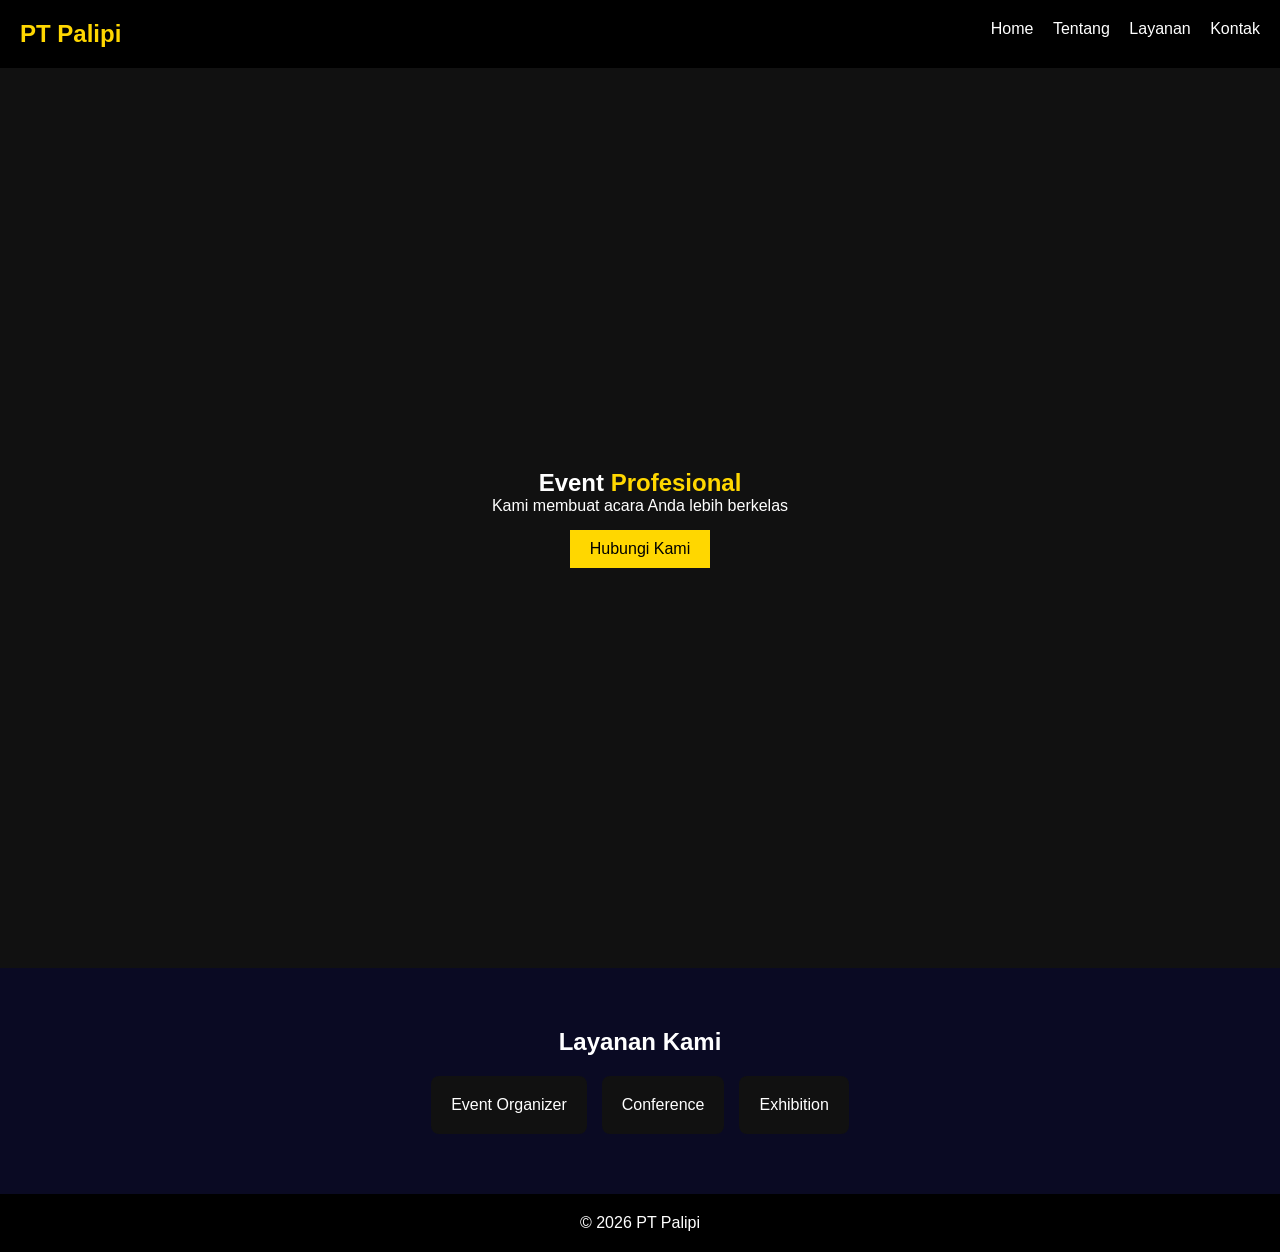
<file: index.html>
<!DOCTYPE html>
<html lang="id">
<head>
  <meta charset="UTF-8">
  <meta name="viewport" content="width=device-width, initial-scale=1.0">
  <title>PT Palipi</title>
  <link rel="stylesheet" href="style.css">
</head>

<body>

<nav class="navbar">
  <h1 class="logo">PT Palipi</h1>
  <div class="menu">
    <a href="index.html">Home</a>
    <a href="tentang.html">Tentang</a>
    <a href="layanan.html">Layanan</a>
    <a href="kontak.html">Kontak</a>
  </div>
</nav>

<section class="hero">
  <div>
    <h1>Event <span>Profesional</span></h1>
    <p>Kami membuat acara Anda lebih berkelas</p>
    <a href="kontak.html" class="btn">Hubungi Kami</a>
  </div>
</section>

<section class="section">
  <h2>Layanan Kami</h2>
  <div class="cards">
    <div class="card">Event Organizer</div>
    <div class="card">Conference</div>
    <div class="card">Exhibition</div>
  </div>
</section>

<footer>
  <p>© 2026 PT Palipi</p>
</footer>

</body>
</html>
</file>
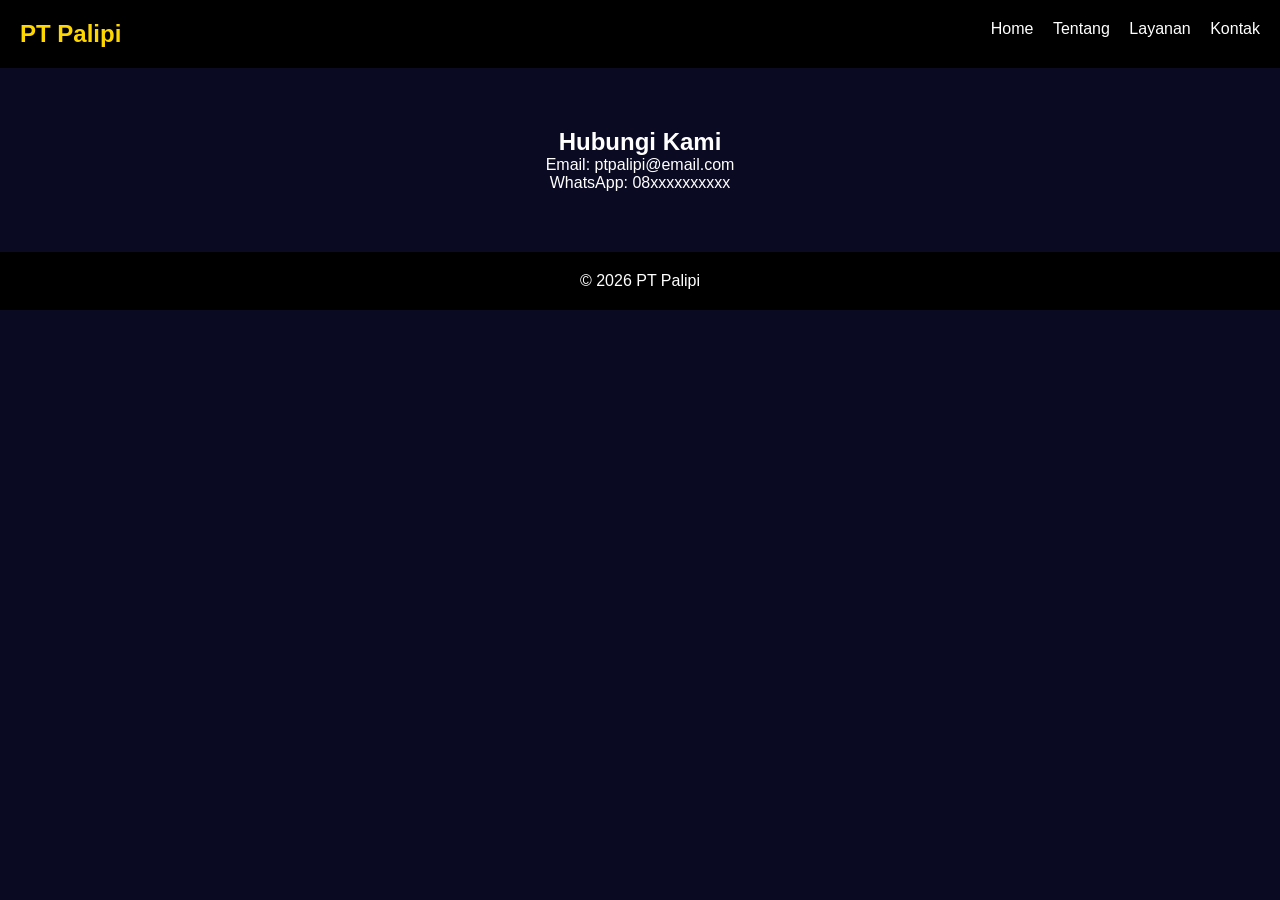
<file: kontak.html>
<!DOCTYPE html>
<html lang="id">
<head>
  <meta charset="UTF-8">
  <meta name="viewport" content="width=device-width, initial-scale=1.0">
  <title>Kontak</title>
  <link rel="stylesheet" href="style.css">
</head>

<body>

<nav class="navbar">
  <h1 class="logo">PT Palipi</h1>
  <div class="menu">
    <a href="index.html">Home</a>
    <a href="tentang.html">Tentang</a>
    <a href="layanan.html">Layanan</a>
    <a href="kontak.html">Kontak</a>
  </div>
</nav>

<section class="section">
  <h2>Hubungi Kami</h2>
  <p>Email: ptpalipi@email.com</p>
  <p>WhatsApp: 08xxxxxxxxxx</p>
</section>

<footer>
  <p>© 2026 PT Palipi</p>
</footer>

</body>
</html>
</file>
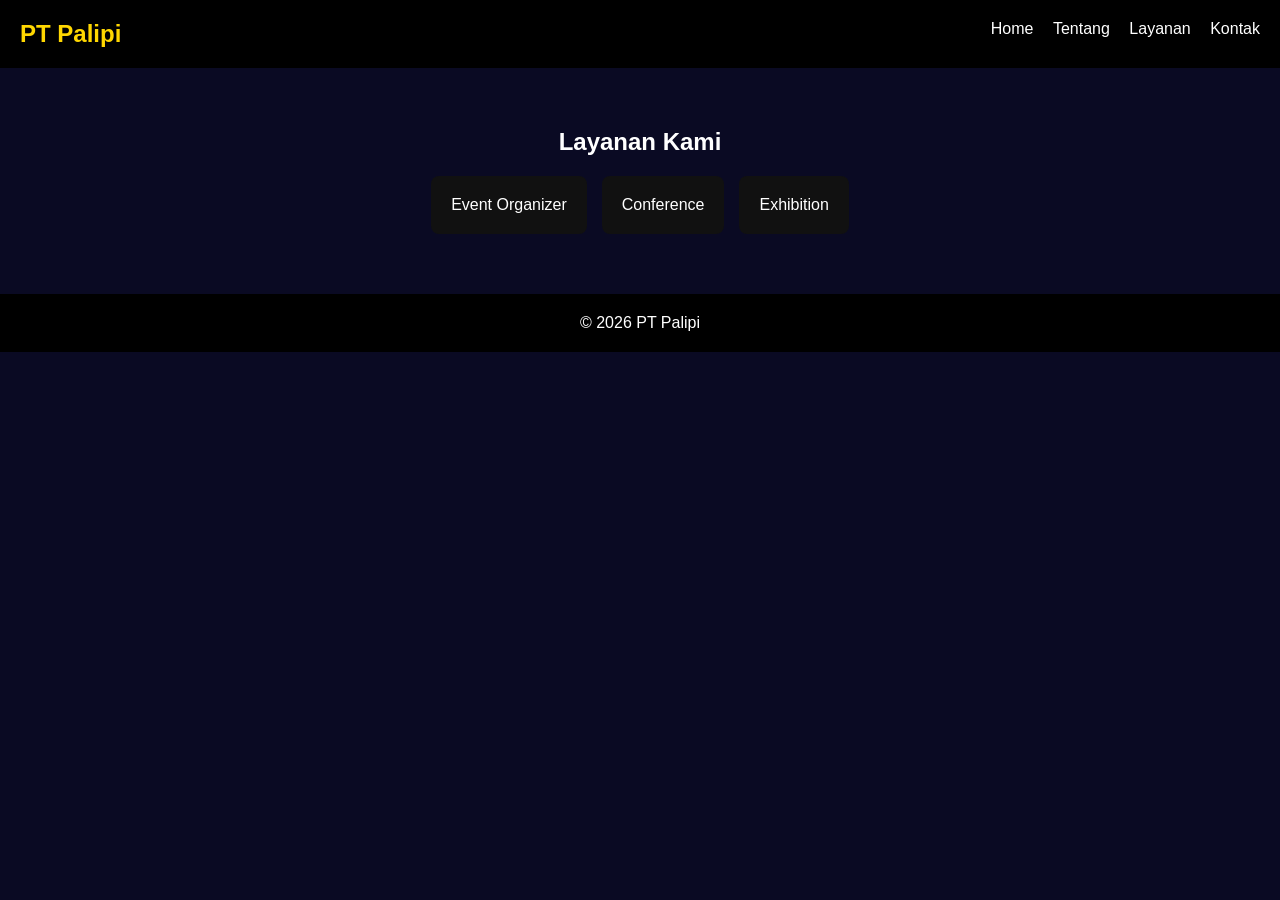
<file: layanan.html>
<!DOCTYPE html>
<html lang="id">
<head>
  <meta charset="UTF-8">
  <meta name="viewport" content="width=device-width, initial-scale=1.0">
  <title>Layanan</title>
  <link rel="stylesheet" href="style.css">
</head>

<body>

<nav class="navbar">
  <h1 class="logo">PT Palipi</h1>
  <div class="menu">
    <a href="index.html">Home</a>
    <a href="tentang.html">Tentang</a>
    <a href="layanan.html">Layanan</a>
    <a href="kontak.html">Kontak</a>
  </div>
</nav>

<section class="section">
  <h2>Layanan Kami</h2>
  <div class="cards">
    <div class="card">Event Organizer</div>
    <div class="card">Conference</div>
    <div class="card">Exhibition</div>
  </div>
</section>

<footer>
  <p>© 2026 PT Palipi</p>
</footer>

</body>
</html>
</file>
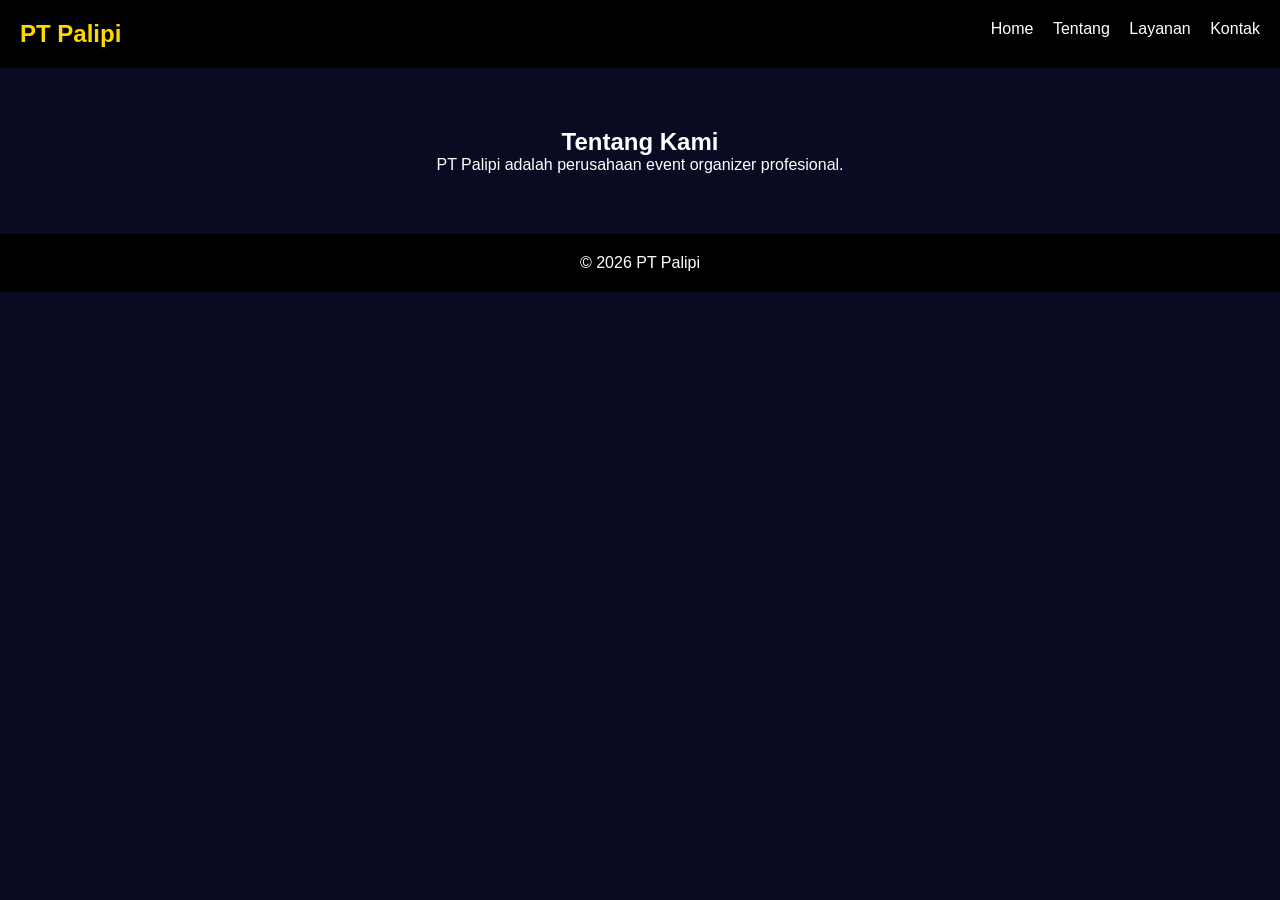
<file: tentang.html>
<!DOCTYPE html>
<html lang="id">
<head>
  <meta charset="UTF-8">
  <meta name="viewport" content="width=device-width, initial-scale=1.0">
  <title>Tentang</title>
  <link rel="stylesheet" href="style.css">
</head>

<body>

<nav class="navbar">
  <h1 class="logo">PT Palipi</h1>
  <div class="menu">
    <a href="index.html">Home</a>
    <a href="tentang.html">Tentang</a>
    <a href="layanan.html">Layanan</a>
    <a href="kontak.html">Kontak</a>
  </div>
</nav>

<section class="section">
  <h2>Tentang Kami</h2>
  <p>PT Palipi adalah perusahaan event organizer profesional.</p>
</section>

<footer>
  <p>© 2026 PT Palipi</p>
</footer>

</body>
</html>
</file>
<file: style.css>
* {
  margin: 0;
  padding: 0;
  box-sizing: border-box;
}

body {
  background: #0a0a23;
  color: white;
  font-family: Arial, sans-serif;
}

/* NAVBAR */
.navbar {
  display: flex;
  justify-content: space-between;
  padding: 20px;
  background: black;
}

.logo {
  color: gold;
}

.menu a {
  color: white;
  margin-left: 15px;
  text-decoration: none;
}

/* HERO */
.hero {
  height: 100vh;
  display: flex;
  justify-content: center;
  align-items: center;
  text-align: center;
  background: #111;
}

.hero span {
  color: gold;
}

/* BUTTON */
.btn {
  display: inline-block;
  margin-top: 15px;
  padding: 10px 20px;
  background: gold;
  color: black;
  text-decoration: none;
}

/* SECTION */
.section {
  padding: 60px 20px;
  text-align: center;
}

/* CARDS */
.cards {
  display: flex;
  justify-content: center;
  gap: 15px;
  margin-top: 20px;
}

.card {
  background: #111;
  padding: 20px;
  border-radius: 8px;
}

/* FOOTER */
footer {
  text-align: center;
  padding: 20px;
  background: black;
}
</file>
